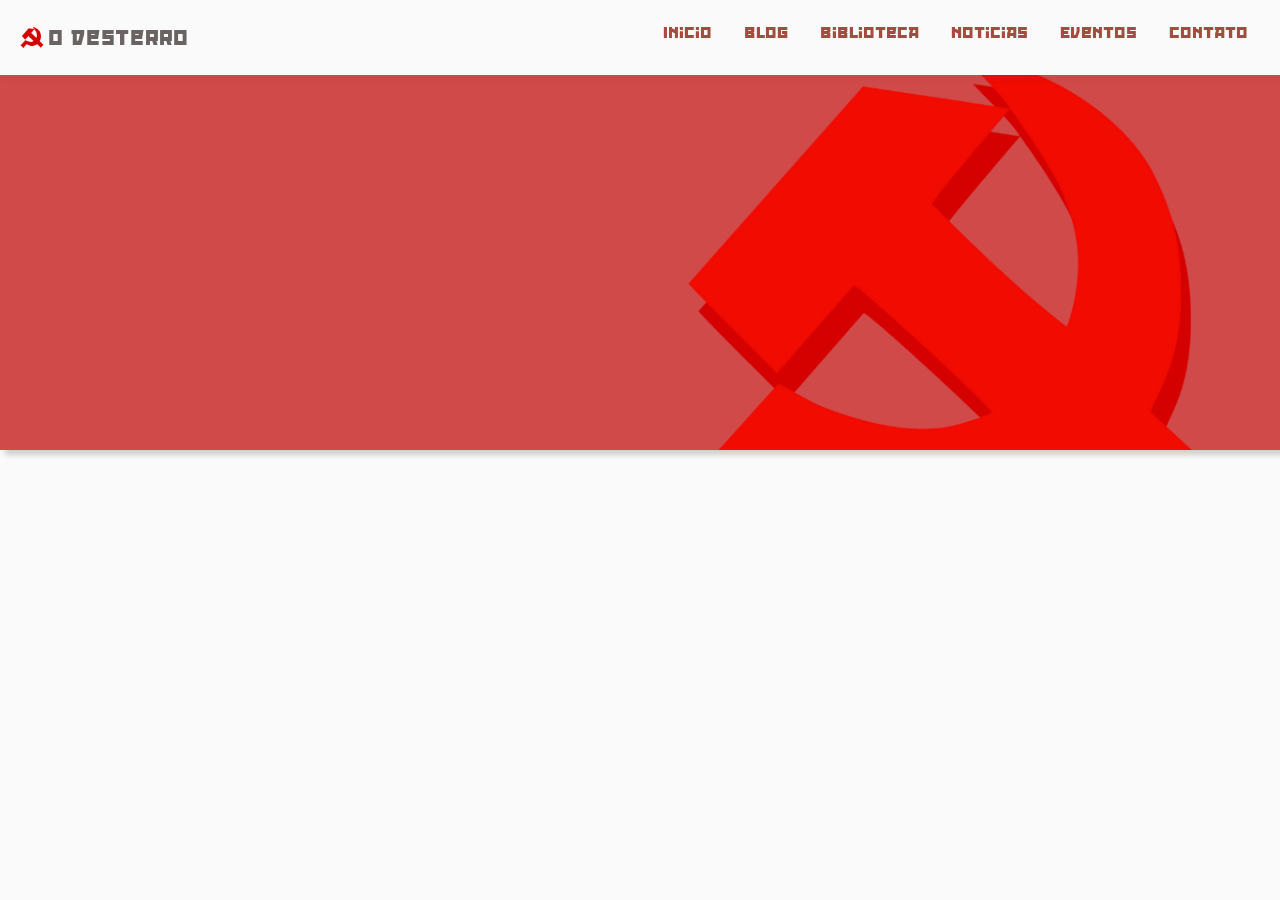
<file: index.html>
<!DOCTYPE html>
<html lang="pt-br">
<head>
    <meta charset="UTF-8">
    <meta name="viewport" content="width=device-width, initial-scale=1.0">
    <!-- GoogleFonts -->
    <link rel="preconnect" href="https://fonts.googleapis.com">
    <link rel="preconnect" href="https://fonts.gstatic.com" crossorigin>
    <link href="https://fonts.googleapis.com/css2?family=Anton&family=Jost:ital,wght@0,100..900;1,100..900&family=Montserrat:ital,wght@0,100..900;1,100..900&family=Raleway:ital,wght@0,100..900;1,100..900&family=Roboto:ital,wght@0,100;0,300;0,400;0,500;0,700;0,900;1,100;1,300;1,400;1,500;1,700;1,900&display=swap" rel="stylesheet">
    <!-- -->
    <!-- Bootstrap -->
    <link rel="stylesheet" href="https://cdn.jsdelivr.net/npm/bootstrap-icons@1.11.3/font/bootstrap-icons.min.css">
    <!-- -->
    <link rel="stylesheet" href="/CSS/style.css
    ">
    <title>O Desterro</title>
</head>
<body>
    <header id="home">
        <nav class="navbar">
            <div class="navbar-header">
                <div class="navbar-header__contente_logo">
                    <img class="navbar-header__logo" src="IMG/Marx (1) (1).png" alt="Logo">
                    <span>O Desterro</span>
                </div>
                
                <button type="button" class="navbar-header__toggle" onclick="menuResp()">
                    <i class="bi bi-list"></i>
                </button>
            </div>

            <ul id="navbar-list" class="navbar-list">
                <li><a href="#" class="navbar-list__link">Inicio</a></li>
                <li><a href="#" class="navbar-list__link">Blog</a></li>
                <li><a href="#" class="navbar-list__link">Biblioteca</a></li>
                <li><a href="#" class="navbar-list__link">Noticias</a></li>
                <li><a href="#" class="navbar-list__link">Eventos</a></li>
                <li><a href="#" class="navbar-list__link">Contato</a></li>
            </ul>

            <ul id="navbar-icons" class="navbar-icons">
                <li>
                    <a href="#" target="_blank" class="navbar-icons__icon">
                        <i class="bi bi-instagram"></i>
                    </a>
                </li>
                <li>
                    <a href="#" target="_blank" class="navbar-icons__icon">
                        <i class="bi bi-spotify"></i>
                    </a>
                </li>
                <li>
                    <a href="#" target="_blank" class="navbar-icons__icon">
                        <i class="bi bi-whatsapp"></i>
                    </a>
                </li>
                <li>
                    <a href="#" target="_blank" class="navbar-icons__icon">
                        <i class="bi bi-telegram"></i>
                    </a>
                </li>
            </ul>
        </nav>
        <section class="container-header"> 
            <div class="text-1">
                <h1 class="txt-animado">
                    <span id="span-animado" class="span-animado"></span>
                </h1>
            </div>
        </section>
    </header>
    
    <script src="JS/scripts.js"></script>
</body>
</html>
</file>
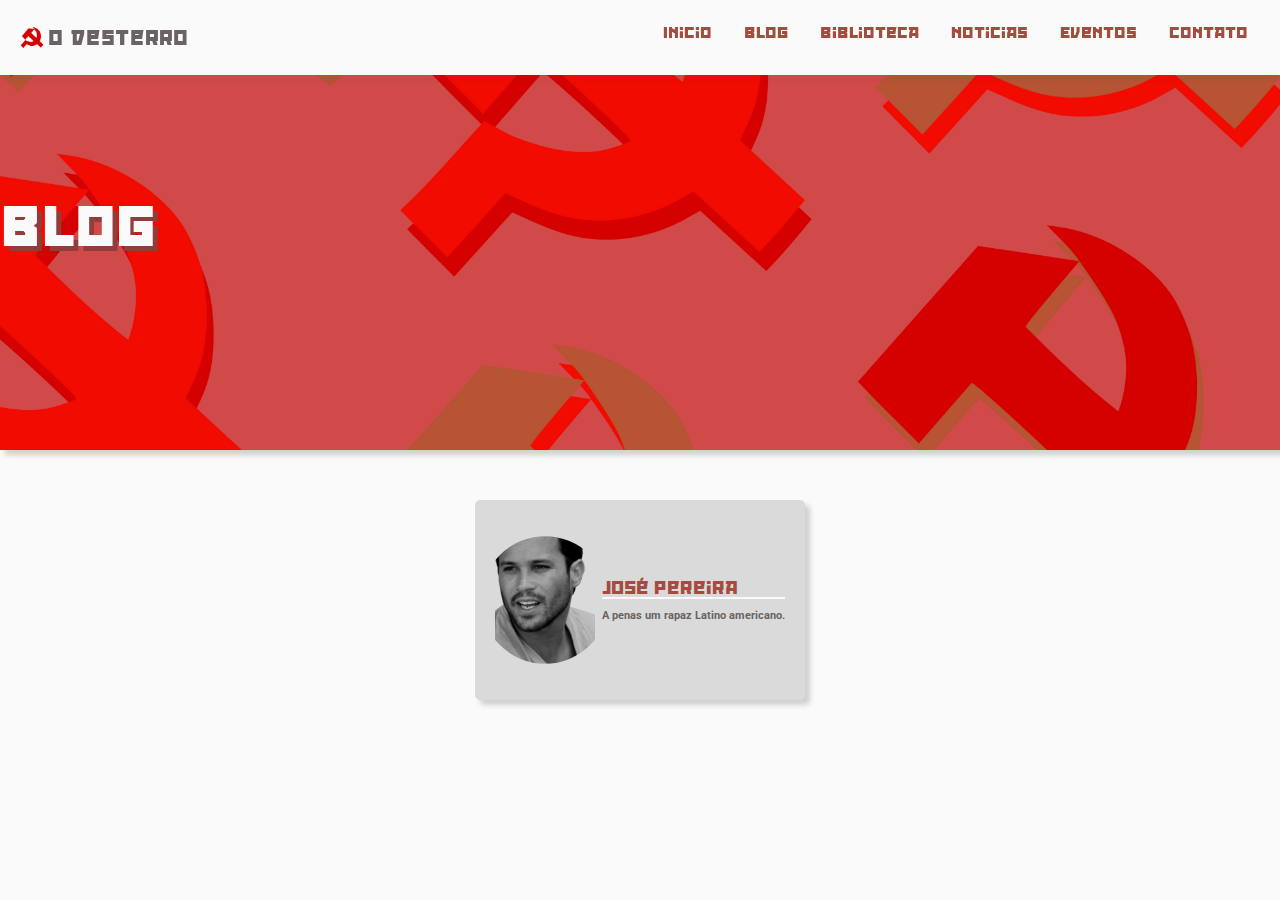
<file: PAGES/blog.html>
<!DOCTYPE html>
<html lang="pt-br">
<head>
    <meta charset="UTF-8">
    <meta name="viewport" content="width=device-width, initial-scale=1.0">
    <!-- GoogleFonts -->
    <link rel="preconnect" href="https://fonts.googleapis.com">
    <link rel="preconnect" href="https://fonts.gstatic.com" crossorigin>
    <link href="https://fonts.googleapis.com/css2?family=Anton&family=Jost:ital,wght@0,100..900;1,100..900&family=Montserrat:ital,wght@0,100..900;1,100..900&family=Raleway:ital,wght@0,100..900;1,100..900&family=Roboto:ital,wght@0,100;0,300;0,400;0,500;0,700;0,900;1,100;1,300;1,400;1,500;1,700;1,900&display=swap" rel="stylesheet">
    <!-- -->
    <!-- Bootstrap -->
    <link rel="stylesheet" href="https://cdn.jsdelivr.net/npm/bootstrap-icons@1.11.3/font/bootstrap-icons.min.css">
    <!-- -->
    <link rel="stylesheet" href="/CSS/style.css">
    <link rel="stylesheet" href="/CSS/blog.css">
    <title>O Desterro - Blog</title>
</head>
<body class="blog-page">
    <header id="home">
        <nav class="navbar">
            <div class="navbar-header">
                <div class="navbar-header__contente_logo">
                    <img class="navbar-header__logo" src="/IMG/Marx (1) (1).png" alt="Logo">
                    <span>O Desterro</span>
                </div>
                
                <button type="button" class="navbar-header__toggle" onclick="menuResp()">
                    <i class="bi bi-list"></i>
                </button>
            </div>

            <ul id="navbar-list" class="navbar-list">
                <li><a href="/index.html" class="navbar-list__link">Inicio</a></li>
                <li><a href="#" class="navbar-list__link">Blog</a></li>
                <li><a href="#" class="navbar-list__link">Biblioteca</a></li>
                <li><a href="#" class="navbar-list__link">Noticias</a></li>
                <li><a href="#" class="navbar-list__link">Eventos</a></li>
                <li><a href="#" class="navbar-list__link">Contato</a></li>
            </ul>

            <ul id="navbar-icons" class="navbar-icons">
                <li>
                    <a href="#" target="_blank" class="navbar-icons__icon">
                        <i class="bi bi-instagram"></i>
                    </a>
                </li>
                <li>
                    <a href="#" target="_blank" class="navbar-icons__icon">
                        <i class="bi bi-spotify"></i>
                    </a>
                </li>
                <li>
                    <a href="#" target="_blank" class="navbar-icons__icon">
                        <i class="bi bi-whatsapp"></i>
                    </a>
                </li>
                <li>
                    <a href="#" target="_blank" class="navbar-icons__icon">
                        <i class="bi bi-telegram"></i>
                    </a>
                </li>
            </ul>
        </nav> 
        <section class="container-"> 
            <div class="text-1">
                <h1 class="txt-animado">
                    <span id="span-animado" class="span-animado"></span>
                </h1>
            </div>
        </section>  
    </header>
        <section class="conteiner-blog">
            <div class="header-blog">
                <h2>Blog</h2>
            </div>
        </section> 
        <section class="box-blogs">
            <div class="box-blogs-bloger">
                <a href="#">
                    <div class="bloger">
                        <img src="/IMG/WhatsApp Image 2024-02-01 at 10.04.18 (1).png" width="100" alt="">
                        <div class="txt-bloger">
                            <h3>José Pereira</h3>
                            <span>A penas um rapaz Latino americano.</span>
                        </div>
                        
                    </div>
                </a>
            </div>
           
        </section>

    <script src="/JS/scripts.js"></script>
</body>
</html>
</file>
<file: CSS/style.css>
*,
::before,
::after{
    box-sizing: border-box;
    margin: 0;
    padding: 0;
    list-style: none;
    text-decoration: none;
}

/* ------ Fonts Export ------ */
@font-face {
    font-family: 'red_octoberfat';
    src: url('/FONTS/red_october-fat-webfont.woff2') format('woff2'),
         url('/FONTS/red_october-fat-webfont.woff') format('woff');
    font-weight: normal;
    font-style: normal;

}

/*------ Variaveis ------*/

:root{
    /* Fonts */
    --ff-primary: "red_octoberfat", sans-serif;
    --ff-sec: "Roboto", serif;

    /* Colors */
    --clr-background-white: #fafafa;
    --clr-background-silver: #7e7c7c41;
    --clr-primary: #a54b3f;
    --clr-sec-red: #923c3c;
    --clr-red-text: #d14a4a;
    --clr-back: #e2a24e;
    --clr-silver: #696363;
    --clr-shadow: #301c1c31;
    --clr-shadow-light: #69636356;
    --clr-shadow-ultra-light: #4e4e4e0c;

    /* Transition */
    --transition : all 0.2s linear;
    --transition-button: 0.2s ease-in;
    

}

/* ------ 1. Estilos Gerais ------ */
/***********************************/
html{
    font-size: 62.5%; /* - 10px - */
    /* 10px => 1rem */

}

body{
    font-family: var(--ff-sec);
    background: var(--clr-background-white);
}







/* ------ 2. Navbat ------ */
/***************************/

.navbar{
    position: fixed;
    background: var(--clr-background-white);
    font-family: var(--ff-primary);
    width: 100%;
    padding: 1.6rem;
    box-shadow: 3px 3px 3px 3px var(--clr-shadow-ultra-light);
}

.navbar-header{
    display: flex;
    align-items: center;
    justify-content: space-between;
}

.navbar-header__contente_logo{
    display: flex;
    align-items: center;
}

.navbar-header__logo{ /* IMG-LOGO*/
    width: 3.2rem;
}

.navbar-header__contente_logo span{
    font-size: 1.8rem;
    color: var(--clr-silver);
}

.navbar-header__toggle{
    background: transparent;
    border: none;
    font-size: 3.0rem;
    color: var(--clr-primary);
    cursor: pointer;
    transition: var(--transition);
}

.navbar-header__toggle:hover{
    transform: scale(1.1);
}

/* Navbar-MENU */

.navbar-list__link{
    margin-bottom: 1.0rem;
    font-size: 1.4rem;
    padding: 1.6rem;
    color: var(--clr-primary);
    transition: var(--transition);
    display: block;
}

.navbar-list__link:hover{
    color: var(--clr-back);
    background-color: var(--clr-primary);
    padding-left: 3.6rem;
    border-radius: 5px;
}

.navbar-list{
    height: 0;
    overflow: hidden;
    transition: var(--transition);
}

.navbar-list--show-links{
    height: 35rem;
}

.navbar-icons{
   display: none;
   transition: var(--transition);
}

.navbar-icons--show-links{
    display: flex;
    align-items: center;
    justify-content: space-around;
    padding: 0.8rem;
    background-color: var(--clr-back);
    border-radius: 5px;
    box-shadow: 3px 3px 3px var(--clr-shadow-light);

}


.navbar-icons i{
    font-size: 1.8rem;
    color: var(--clr-primary);
    font-weight: bold;
    display: inline-block;
    transition: 0.3 ease-in;
}

.navbar-icons i:hover{
    transform: scale(1.1);
}

/* ------ Foolde animado ------ */
/********************************/
.container-header{
    display: flex;
    width: 100%;
    height: 50vh;
    background-image: url(/IMG/Design\ sem\ nome\ \(16\).png);
    background-position: 10% 10%;
    background-repeat: no-repeat;
    background-size: cover;
    box-shadow: 5px 5px 5px #301c1c31;
}

.img-1{
    padding: 15px;
}

.img-1 img{
    height: 550px;
    border-radius: 10px; 
    box-shadow: 5px 5px 5px 5px #923c3c;
}

.text-1{
    padding: 20px;
    margin: 0 20px;
    display: flex;
    align-items: center;
    margin-left: 12%;
    
}

.text-1 h1{
    color: #fafafa;
    font-size: 2.5rem;
    align-items: center;
    text-shadow: 3px 3px #923c3c;
    
}

/*-- TXT-ANIMADO --*/

.txt-animado span{
    position: relative;
    font-family: var(--ff-primary);
}

.txt-animado span::before{
    content: "";
    color: #fafafa;
    text-shadow: 3px 3px #923c3c;
    animation: animado 20s infinite;
}

.txt-animado span::after{
    content: "";
    position: absolute;
    height: 100%;
    border-left: 2px solid #fafafa;
    right: -10px;
    opacity: 1;
    animation: cursor .8s infinite, digita 20s steps(15) infinite;
    width: calc(100% + 12px);
    background-color: #d14a4a;
}

@keyframes digita {
    10%, 15%, 30%, 35%, 50%, 55%, 70%, 75%, 90%, 95%{
        width: 0;
    }
    5%,20%,25%,40%,45%,60%,65%,80%,85%{
        width: calc(100% + 12px);
    }
}

@keyframes cursor{
    0%{
        border-left: 2px solid #d14a4a;
    }
}

@keyframes animado{
    0%,20%{
        content: "Se o trabalhador";
    }
    21%,40%{
        content: "Tudo produz";
    }
    41%,60%{
        content: "A ele";
    }
    61%,80%{
        content: "Tudo pertence!";
    }
    81%,100%{
        content: "Camaradas Uni-vos!";
    }
}




/* ------ Responsividade ------ */
/********************************/
@media screen and (min-width: 992px){

    .navbar-header__toggle {
        display: none;
    }

    .navbar-list{
        height: auto;
        display: flex;
    }

    .navbar{
        display: flex;
        justify-content: space-between;
        align-items: center;
        padding: .8rem 1.6rem;
    }

    .navbar-list__link:hover{
        background: none;
        padding-bottom: 0.8rem;
        padding-left: 1.6rem !important;
        border-radius: 0;
        border-bottom: solid 3px var(--clr-primary);
    }

    .navbar-icons{
        display: none;
    }
}
</file>
<file: CSS/blog.css>
*,
::before,
::after{
    box-sizing: border-box;
    margin: 0;
    padding: 0;
    list-style: none;
    text-decoration: none;
}

/*Inports*/
@import url("https://cdn.jsdelivr.net/npm/bootstrap-icons@1.11.3/font/bootstrap-icons.min.css");

/* ------ Fonts Export ------ */
@font-face {
    font-family: 'red_octoberfat';
    src: url('/FONTS/red_october-fat-webfont.woff2') format('woff2'),
         url('/FONTS/red_october-fat-webfont.woff') format('woff');
    font-weight: normal;
    font-style: normal;

}

/*------ Variaveis ------*/

:root{
    /* Fonts */
    --ff-primary: "red_octoberfat", sans-serif;
    --ff-sec: "Roboto", serif;

    /* Colors */
    --clr-background-white: #fafafa;
    --clr-background-silver: #7e7c7c41;
    --clr-primary: #a54b3f;
    --clr-sec-red: #923c3c;
    --clr-red-text: #d14a4a;
    --clr-back: #e2a24e;
    --clr-silver: #696363;
    --clr-shadow: #301c1c31;
    --clr-shadow-light: #69636356;
    --clr-shadow-ultra-light: #4e4e4e0c;

    /* Transition */
    --transition : all 0.2s linear;
    --transition-button: 0.2s ease-in;
    

}

/* ------ 1. Estilos Gerais ------ */
/***********************************/
html{
    font-size: 62.5%; /* - 10px - */
    /* 10px => 1rem */

}

body{
    font-family: var(--ff-sec);
    background: var(--clr-background-white);
}

body .body-page{
    margin: 0;
    padding: 0;
    box-sizing: border-box;
}

/* ------ Header Blog ------ */
/*****************************/
.container-header{
    display: none;
    width: 0;
    height: 0 !important;
}

.text-1{
    display: none;
}

.conteiner-blog{
    background-image: url(/IMG/Marx\ \(2\).png);
    background-position: center;
    background-repeat: no-repeat;
    background-size: cover;
    width: 100%;
    height: 50vh;
    display: flex;
    align-items: center;
    overflow: hidden;
    box-shadow: 5px 5px 5px var(--clr-shadow);

}

.header-blog h2{
    font-family:var(--ff-primary);
    font-size: 5rem;
    text-align: center;
    color: var(--clr-background-white);
    text-shadow: 5px 5px var(--clr-sec-red);
}

/* ------ Box Bloger ------ */
/****************************/

.box-blogs-bloger{
    display: flex;
    flex-direction: column;
    gap: 3rem;
}

.box-blogs{
    margin-top: 5rem;
    margin-bottom: 5rem;
    display: flex;
    align-items: center;
    justify-content: center;    
}

.bloger{
    display: flex;
    align-items: center;
    justify-content: space-between;
    background-color: var(--clr-background-silver);
    padding: 2rem;
    width: 33rem;
    height: 20rem;
    border-radius: 5px;
    box-shadow: 5px 5px 5px var(--clr-shadow);
}

.bloger img {
    border-radius: 20px;
    clip-path: circle(50%) 
}

.bloger h3{
    font-family: var(--ff-primary);
    color: var(--clr-primary);
    margin-bottom: 1rem;
    font-size: 1.6rem;
    border-bottom: solid 2px var(--clr-background-white);
}

.bloger span{
    color: var(--clr-silver);
    font-size: 1.1rem;
    font-weight: bold;
}
</file>
